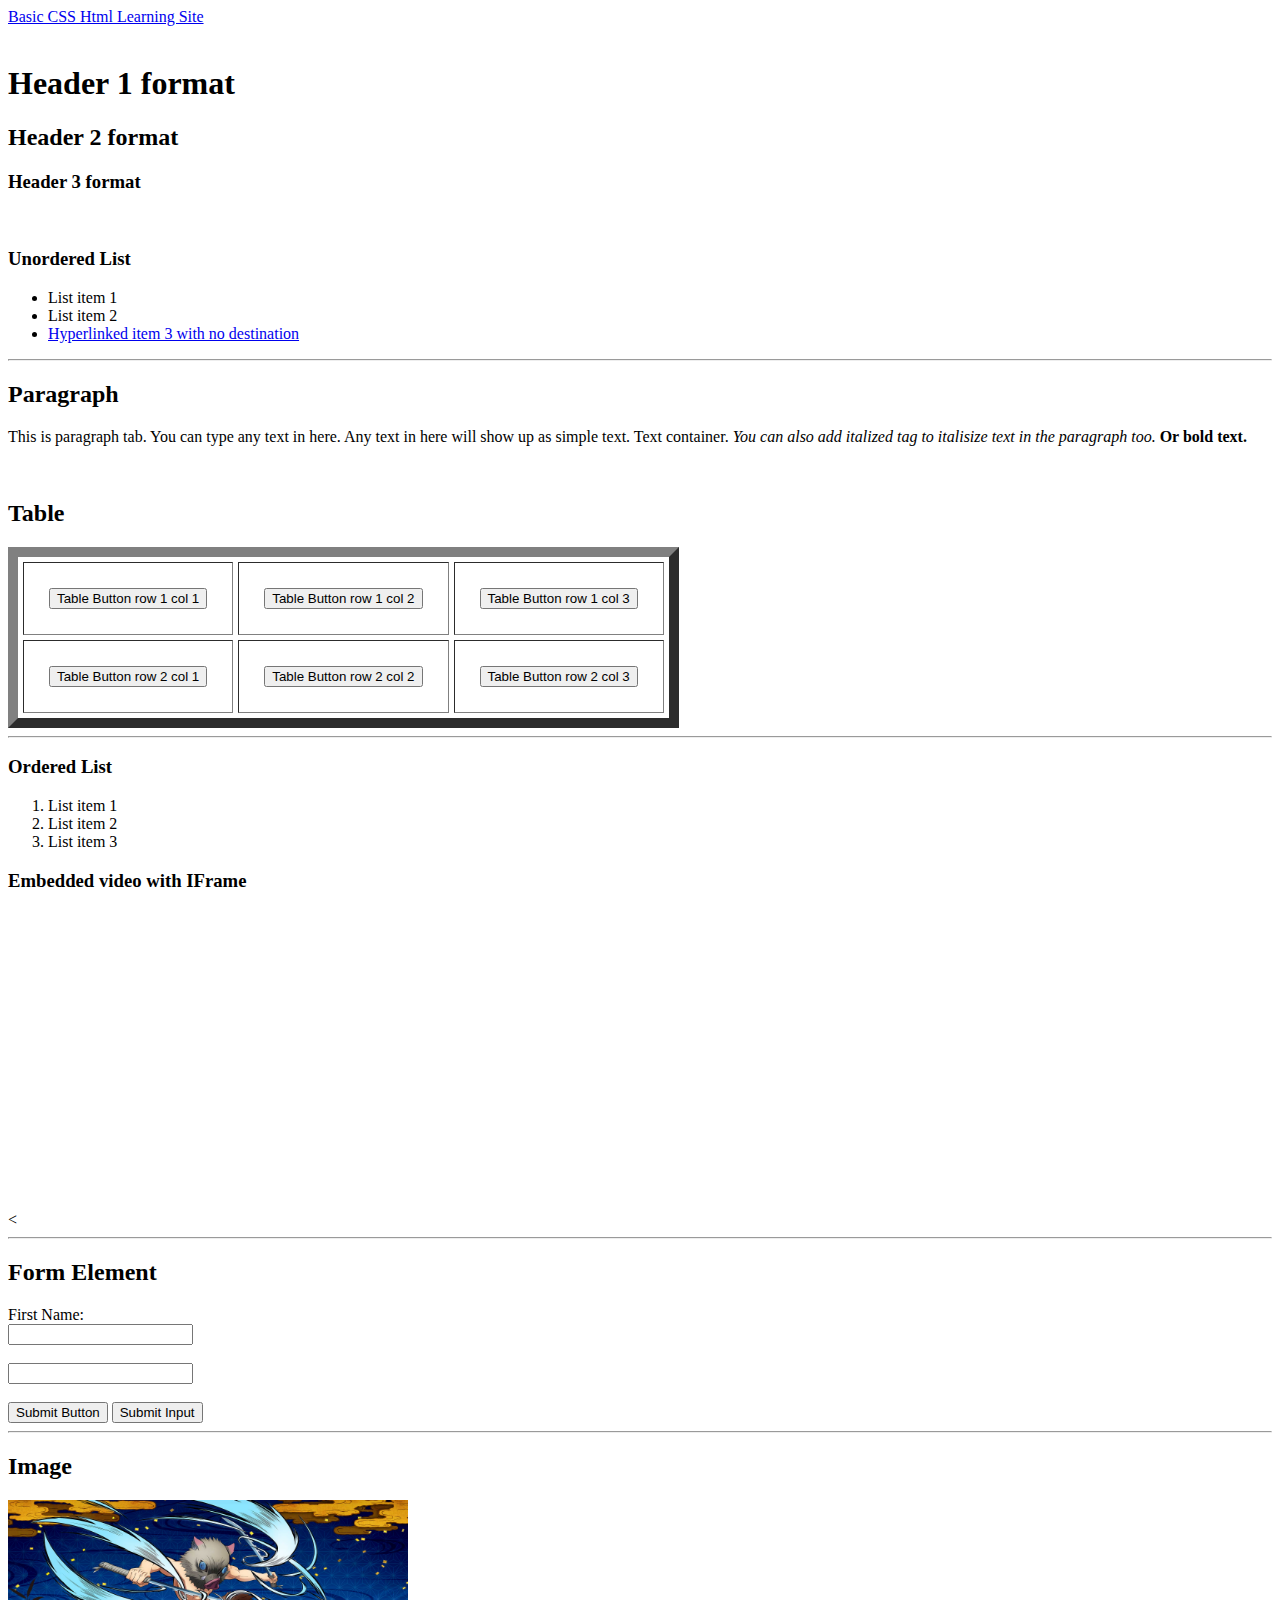
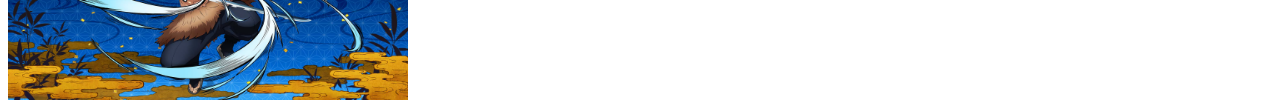
<file: index.html>
<!DOCTYPE html>
<html>
    <head>
        <!---Header is typically not visible. Contains meta data of the html file-->
        <title>Title of Web page</title>
    </head>
    <body>
        <a href="index-css.html">Basic CSS Html Learning Site</a> <br> <br>
        <!--This is how to comment in html-->
        <h1>Header 1 format</h1>
        <h2>Header 2 format</h2>
        <h3>Header 3 format</h3>
        <br> <!--Break link-->
        <h3>Unordered List</h3>
        
        <ul>
            <!--Undorder List-->
            <li>List item 1</li>
            <li>List item 2</li>
            <!--href adds a destination to go when clicked (# sets destiation to itslf)-->
            <li><a href="#">Hyperlinked item 3 with no destination</a></li>
        </ul>
        <hr> <!--Horizontal line-->
        <h2>Paragraph</h2>
        <p>This is paragraph tab. You can type any text in here. Any text in here will show up as simple text. Text container. <i>You can also add italized tag to italisize text in the paragraph too. </i><b>Or bold text.</b></p>
        <br>
        <h2>Table</h2>
        <!--The most simpliest type of tag formatting is to direclty format it in html in the tag itself-->
        <table
            border="10"
            cellpadding="25"
            cellspacing="5">
            <tr> <!--Table row-->
                <td> <!--Table data (column)-->
                    <button>Table Button row 1 col 1</button>
                </td>
                <td>
                    <button>Table Button row 1 col 2</button>
                </td>
                <td>
                    <button>Table Button row 1 col 3</button>
                </td>
            </tr>
            <tr> <!--Table row-->
                <td> <!--Table data (column)-->
                    <button>Table Button row 2 col 1</button>
                </td>
                <td>
                    <button>Table Button row 2 col 2</button>
                </td>
                <td>
                    <button>Table Button row 2 col 3</button>
                </td>
            </tr>
        </table>
        <hr>
            <h3>Ordered List</h3>
            <!--Ordered List, numbers the items as they get added-->
            <ol>
                <li>List item 1</li>
                <li>List item 2</li>
                <li>List item 3</li>
            </ol>
            <h3>Embedded video with IFrame</h3>
            <!--IFrame is a container for videos.
                In order to embed a video (youtube), go to share, embed, and then copy the iframe into the html, -->
            <<iframe width="560" height="315" src="https://www.youtube.com/embed/ccm6kRFyI50?si=suGu-0qcVGzvhdBk" title="YouTube video player" frameborder="0" allow="accelerometer; autoplay; clipboard-write; encrypted-media; gyroscope; picture-in-picture; web-share" referrerpolicy="strict-origin-when-cross-origin" allowfullscreen></iframe>
            <hr>
            <h2>Form Element</h2>
            <Form>
                First Name:<br>
                <input type="Text"><br><br>
                <input type="Text"><br><br>
                <!--Both button and input with submit type does the same function-->
                <button>Submit Button</button>
                <input type="submit" value="Submit Input">
            </Form>
            <hr>
            <h2>Image</h2>
            <!--Alt can be added in case the image was not able to loaded-->
            <img src="Inosuke_Pic.png"
                alt="Inosuke Pic that is not loading properly"
                height="200"
                width="400">
    </body>
</html>
</file>
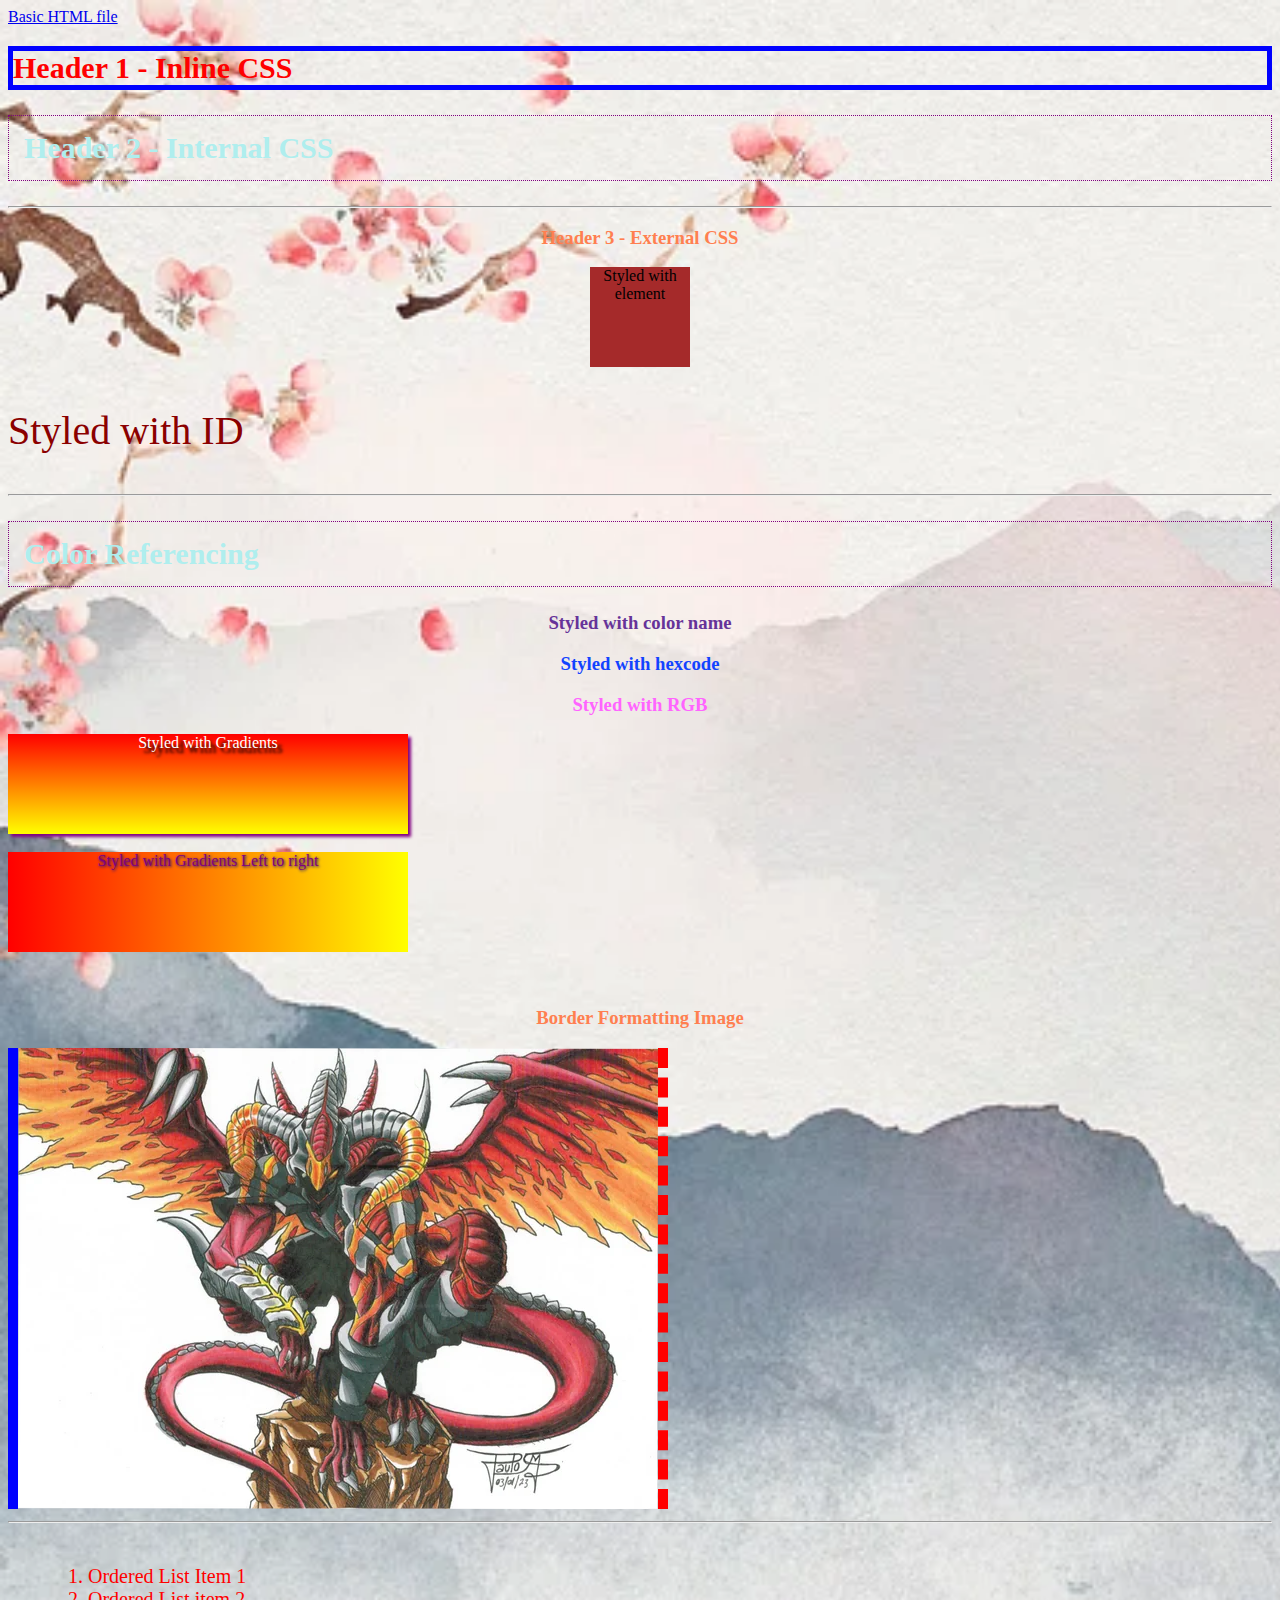
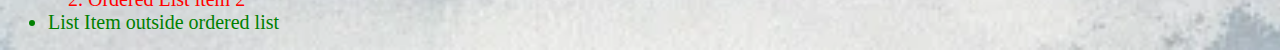
<file: index-css.html>
<!DOCTYPE html>
<html lang="en">
    <head>
        <title>Learn CSS</title>
        <!--Internal CSS - defining a style sheet in the header-->
        <style>
            h2 {
                color: paleturquoise;
                border: 1px dotted purple;
                padding: 15px;
            }
        </style>
        <!--To add External CSS, will need to include the link element in the header -->
        <link rel="stylesheet" href="style.css">
    </head>
    <body>
        <a href="index.html">Basic HTML file</a>
        <!--Inline CSS - styling html directly in file-->
        <h1 style = "color: red; border: 5px solid blue;">Header 1 - Inline CSS</h1>
        <h2>Header 2 - Internal CSS</h2>
        <hr>
        <h3>Header 3 - External CSS</h3>
        <!--To style with class, the element must have the class assigned to it-->
        <div class="firstEleClass">Styled with element</div>
        <!--To style with id, the element must have a id assigned to it-->
        <div id="firstId"><p>Styled with ID</p></div>
        <hr>
        <!--There are three ways to reference colors in css-->
        <h2>Color Referencing</h2>
        <h3 id="colorStyleName">Styled with color name</h3>
        <h3 id="colorStyleHex">Styled with hexcode</h3>
        <h3 id="colorStyleRGB">Styled with RGB</h3>
        <!--CSS Gradients lets you display smooth transitions betwen two or more specific colors
            Not all browsers support this.-->
        <div id="gradientStyle">Styled with Gradients</div>
        <br>
        <div id="gradientStyle2">Styled with Gradients Left to right</div>
        <br><br>
        <div>
            <h3>Border Formatting Image</h3>
            <!---Formatting for Bordering-->
            <img src="rda-fanart.jpg" class="borderImg">
        </div>
        <hr><br>
        <ul>
            <ol>
                <li>Ordered List Item 1</li>
                <li>Ordered List item 2</li>
            </ol>
            <li>List Item outside ordered list</li>
        </ul>
        
    </body>
</html>
</file>
<file: style.css>
/* This is how to comment in CSS.*/

/*There are multiple ways to style in css. Or also called selectors*/

/*The first is to directly reference the element type. 
Referencing element: <name of element type>
Good if all the elements of a type need the same properties (i.e. body, h3 , etc)*/
h3 {
    color: coral;
    text-align: center;
}

body {
    background-color: whitesmoke;
    /*Background image will stamp the image if its smaller than the browser. You can use other background property to format the image. You can uses these properties for any container*/
    background-image: url("japanbackground.jpg");
    background-repeat: no-repeat;
    background-size: cover;
}

/*The second way is to reference a 'Class' of a element. 
Referencing class: .<name of class>. 
Useful for updating only certain elements that are different types and should have same properties*/
.firstEleClass {
    width: 100px;
    height: 100px;
    background-color: brown;
    margin: auto;
    text-align: center;
}

/*The third way to reference a element is with id. 
Referencing id: #<name of id>. 
Should be used sparingly. Should be very specific and unique.*/
#firstId {
    color: darkred;
    font-size: 40px;
}

/*Coloring Syntax*/
#colorStyleName {
    color: rebeccapurple;
}
#colorStyleHex { /*Takes values between 0-10 A-F*/
    color: #1243ff;
}
#colorStyleRGB { /*Takes values between 0 - 255*/
    color: rgb(255, 100, 255);
}
/*Gradients - Makeu sure to use background and not background-colors*/
#gradientStyle {
    color: white;
    width: 400px;
    height: 100px;
    text-align: center;
    background: linear-gradient(red, yellow); /*Defaults to up and down gradient*/
    /*Text Shadow - vertical(px) horizontal(px) blur(px) color - last two are optional*/
    text-shadow: 5px 5px 3px black;
    /*Box Shadow - same as text shadow but for containers*/
    box-shadow: 3px 3px 3px purple;
}
#gradientStyle2 {
    color: purple;
    width: 400px;
    height: 100px;
    text-align: center;
    background: linear-gradient(to right,red, yellow); /*Can change the gradient to right to left or vise versa*/
    text-shadow: 1px 1px 3px darkblue;

}
.borderImg {
    border-right: 10px dashed red;
    border-left: 10px solid blue;
}
/*Descendent Selectors - This will format all the list items inside a unordered list. Does not matter how many levels the list item is nested.*/
ul li {
    color: red;
    font-size: 20px;
}
/*Child Selectors -  Will only affect the child items that is one level deep. All list items that is DIRECTLY under the unordered list will be affected.*/
ul > li {
    color: green;
}

/*Grouping Example*/
h1, h2, .class, #id {
    font-size: 30px;
}
</file>
